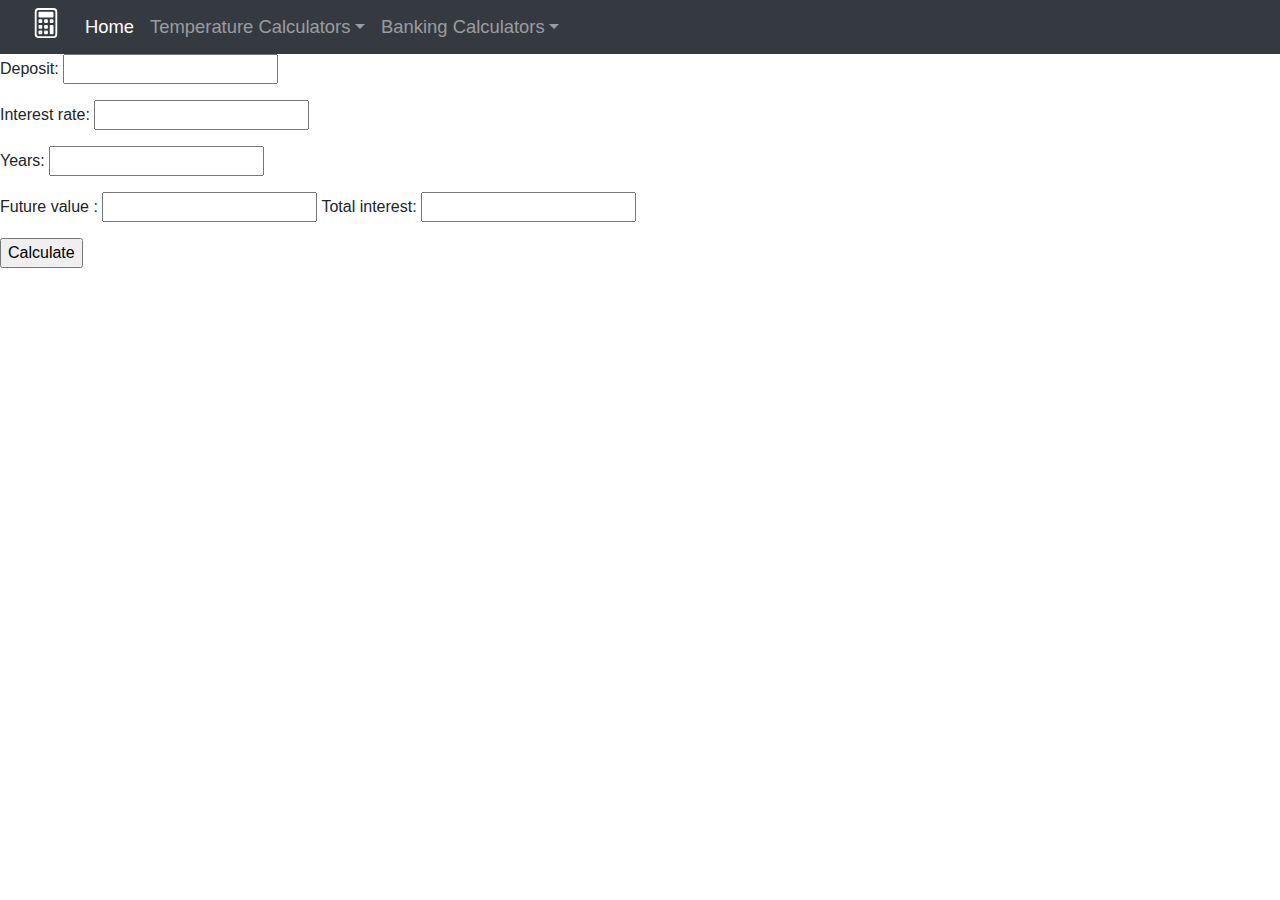
<file: cd.html>
<!doctype html>
<html lang="en">

<head>
    <!-- Required meta tags -->
    <meta charset="utf-8">
    <meta name="viewport" content="width=device-width, initial-scale=1, shrink-to-fit=no">

    <!-- Bootstrap CSS -->
    <link rel="stylesheet" href="https://cdn.jsdelivr.net/npm/bootstrap@4.0.0/dist/css/bootstrap.min.css"
        integrity="sha384-Gn5384xqQ1aoWXA+058RXPxPg6fy4IWvTNh0E263XmFcJlSAwiGgFAW/dAiS6JXm" crossorigin="anonymous">
    <link rel="stylesheet" href="styles/style.css">

    <title>Calculators</title>
</head>
<header>
    <nav class="navbar navbar-expand-lg navbar-dark bg-dark">
        <div class="container-fluid">
            <a class="navbar-brand" href="#"><svg xmlns="http://www.w3.org/2000/svg" width="30" height="30" fill="currentColor" class="bi bi-calculator" viewBox="0 0 16 16">
                <path d="M12 1a1 1 0 0 1 1 1v12a1 1 0 0 1-1 1H4a1 1 0 0 1-1-1V2a1 1 0 0 1 1-1h8zM4 0a2 2 0 0 0-2 2v12a2 2 0 0 0 2 2h8a2 2 0 0 0 2-2V2a2 2 0 0 0-2-2H4z"/>
                <path d="M4 2.5a.5.5 0 0 1 .5-.5h7a.5.5 0 0 1 .5.5v2a.5.5 0 0 1-.5.5h-7a.5.5 0 0 1-.5-.5v-2zm0 4a.5.5 0 0 1 .5-.5h1a.5.5 0 0 1 .5.5v1a.5.5 0 0 1-.5.5h-1a.5.5 0 0 1-.5-.5v-1zm0 3a.5.5 0 0 1 .5-.5h1a.5.5 0 0 1 .5.5v1a.5.5 0 0 1-.5.5h-1a.5.5 0 0 1-.5-.5v-1zm0 3a.5.5 0 0 1 .5-.5h1a.5.5 0 0 1 .5.5v1a.5.5 0 0 1-.5.5h-1a.5.5 0 0 1-.5-.5v-1zm3-6a.5.5 0 0 1 .5-.5h1a.5.5 0 0 1 .5.5v1a.5.5 0 0 1-.5.5h-1a.5.5 0 0 1-.5-.5v-1zm0 3a.5.5 0 0 1 .5-.5h1a.5.5 0 0 1 .5.5v1a.5.5 0 0 1-.5.5h-1a.5.5 0 0 1-.5-.5v-1zm0 3a.5.5 0 0 1 .5-.5h1a.5.5 0 0 1 .5.5v1a.5.5 0 0 1-.5.5h-1a.5.5 0 0 1-.5-.5v-1zm3-6a.5.5 0 0 1 .5-.5h1a.5.5 0 0 1 .5.5v1a.5.5 0 0 1-.5.5h-1a.5.5 0 0 1-.5-.5v-1zm0 3a.5.5 0 0 1 .5-.5h1a.5.5 0 0 1 .5.5v4a.5.5 0 0 1-.5.5h-1a.5.5 0 0 1-.5-.5v-4z"/>
              </svg></a>
            <button class="navbar-toggler" type="button" data-bs-toggle="collapse" data-bs-target="#navbarNavDropdown"
                aria-controls="navbarNavDropdown" aria-expanded="false" aria-label="Toggle navigation">
                <span class="navbar-toggler-icon"></span>
            </button>
            <div class="collapse navbar-collapse" id="navbarNavDropdown">
                <ul class="navbar-nav">
                    <li class="nav-item">
                        <a class="nav-link active" aria-current="page" href="index.html">Home</a>
                    </li>
 
                    <li class="nav-item dropdown">
                        <a class="nav-link dropdown-toggle" href="#" id="navbarDropdown" role="button" data-bs-toggle="dropdown" aria-expanded="false">Temperature Calculators</a>
                        
                        </a>
                        <ul class="dropdown-menu">
                            <li><a class="dropdown-item" href="ftoc.html">Fahrenheit to Celsius</a></li>
                            <li><a class="dropdown-item" href="ctof.html">Celcius to Fahrenheit</a></li>
                        </ul>
                    </li>
                    <li class="nav-item dropdown">
                        <a class="nav-link dropdown-toggle" href="#" id="navbarDropdown" role="button" data-bs-toggle="dropdown" aria-expanded="false">Banking Calculators</a>
                        
                        </a>
                        <ul class="dropdown-menu">
                            <li><a class="dropdown-item" href="mortgage.html">Mortgage </a></li>
                            <li><a class="dropdown-item" href="cd.html">Future Value</a></li>
                            <li><a class="dropdown-item" href="pvoa.html">Ordinary Annuity</a></li>
                        </ul>
                    </li>
                </ul>
            </div>
        </div>
    </nav>
</header>

<body>
    <div>
        <p>Deposit: <input type="text" id="depositField" /></p>
    </div>
    <div>
        <p>Interest rate: <input type="text" id="interestField" /></p>
    </div>
    <div>
        <p>Years: <input type="text" id="yearsField" /></p>
    </div>
    <div>
        <p>
            Future value : <input type="text" id="futureField" />
            Total interest: <input type="text" id="totalInterestField" />
        </p>
    </div>
    <div>
        <!-- buttons  -->
        <input type="button" id="calculateBtn" value="Calculate">
    </div>
</body>
<script src="scripts/cd.js"></script>
<script src="https://code.jquery.com/jquery-3.2.1.slim.min.js" integrity="sha384-KJ3o2DKtIkvYIK3UENzmM7KCkRr/rE9/Qpg6aAZGJwFDMVNA/GpGFF93hXpG5KkN" crossorigin="anonymous"></script>
<script src="https://cdn.jsdelivr.net/npm/popper.js@1.12.9/dist/umd/popper.min.js" integrity="sha384-ApNbgh9B+Y1QKtv3Rn7W3mgPxhU9K/ScQsAP7hUibX39j7fakFPskvXusvfa0b4Q" crossorigin="anonymous"></script>
<script src="https://cdn.jsdelivr.net/npm/bootstrap@4.0.0/dist/js/bootstrap.min.js" integrity="sha384-JZR6Spejh4U02d8jOt6vLEHfe/JQGiRRSQQxSfFWpi1MquVdAyjUar5+76PVCmYl" crossorigin="anonymous"></script>
<script src="https://cdn.jsdelivr.net/npm/bootstrap@5.1.3/dist/js/bootstrap.bundle.min.js" integrity="sha384-ka7Sk0Gln4gmtz2MlQnikT1wXgYsOg+OMhuP+IlRH9sENBO0LRn5q+8nbTov4+1p" crossorigin="anonymous"></script>
</html>
</file>
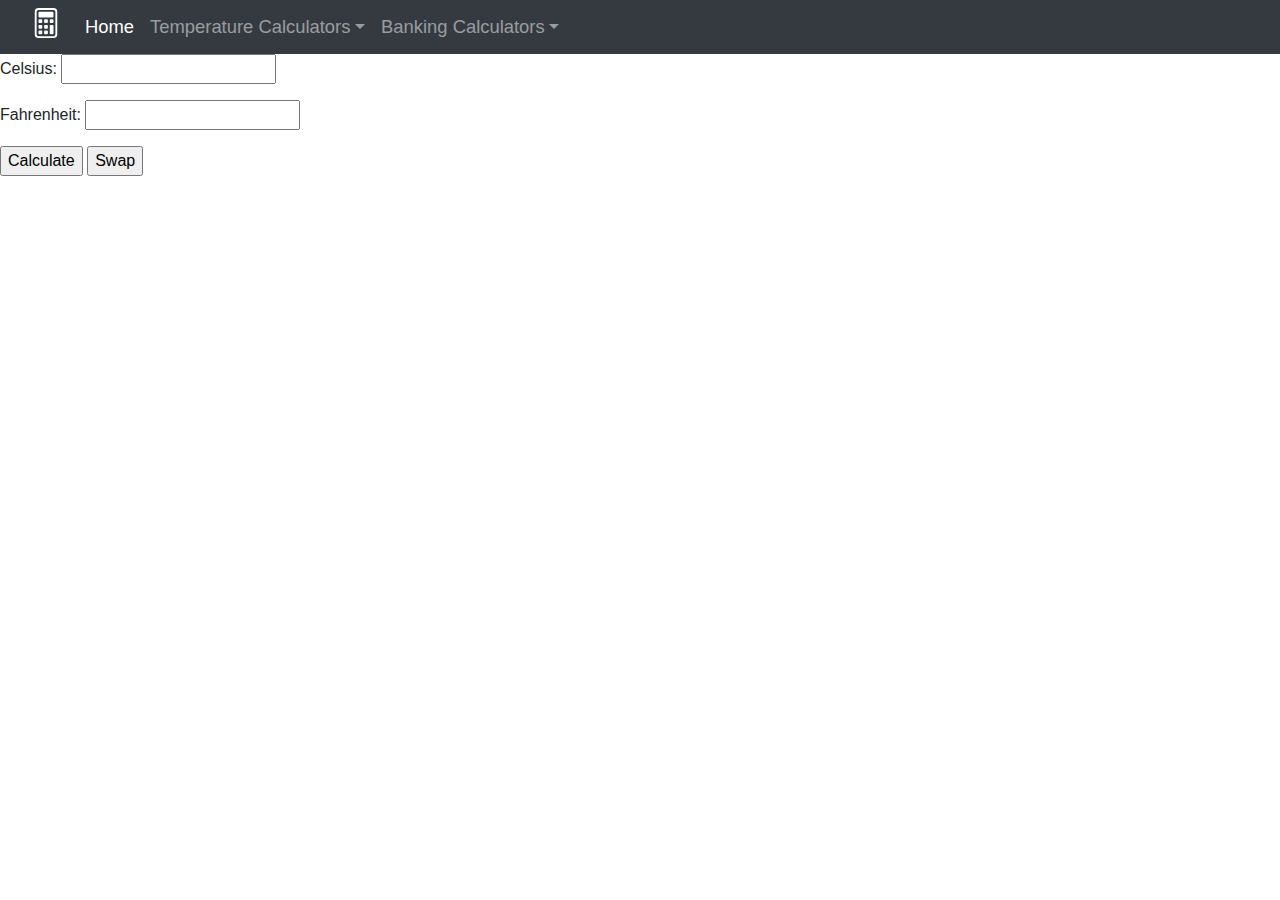
<file: ctof.html>
<!doctype html>
<html lang="en">

<head>
    <!-- Required meta tags -->
    <meta charset="utf-8">
    <meta name="viewport" content="width=device-width, initial-scale=1, shrink-to-fit=no">

    <!-- Bootstrap CSS -->
    <link rel="stylesheet" href="https://cdn.jsdelivr.net/npm/bootstrap@4.0.0/dist/css/bootstrap.min.css"
        integrity="sha384-Gn5384xqQ1aoWXA+058RXPxPg6fy4IWvTNh0E263XmFcJlSAwiGgFAW/dAiS6JXm" crossorigin="anonymous">
    <link rel="stylesheet" href="styles/style.css">

    <title>Calculators</title>
</head>
<header>
    <nav class="navbar navbar-expand-lg navbar-dark bg-dark">
        <div class="container-fluid">
            <a class="navbar-brand" href="#"><svg xmlns="http://www.w3.org/2000/svg" width="30" height="30"
                    fill="currentColor" class="bi bi-calculator" viewBox="0 0 16 16">
                    <path
                        d="M12 1a1 1 0 0 1 1 1v12a1 1 0 0 1-1 1H4a1 1 0 0 1-1-1V2a1 1 0 0 1 1-1h8zM4 0a2 2 0 0 0-2 2v12a2 2 0 0 0 2 2h8a2 2 0 0 0 2-2V2a2 2 0 0 0-2-2H4z" />
                    <path
                        d="M4 2.5a.5.5 0 0 1 .5-.5h7a.5.5 0 0 1 .5.5v2a.5.5 0 0 1-.5.5h-7a.5.5 0 0 1-.5-.5v-2zm0 4a.5.5 0 0 1 .5-.5h1a.5.5 0 0 1 .5.5v1a.5.5 0 0 1-.5.5h-1a.5.5 0 0 1-.5-.5v-1zm0 3a.5.5 0 0 1 .5-.5h1a.5.5 0 0 1 .5.5v1a.5.5 0 0 1-.5.5h-1a.5.5 0 0 1-.5-.5v-1zm0 3a.5.5 0 0 1 .5-.5h1a.5.5 0 0 1 .5.5v1a.5.5 0 0 1-.5.5h-1a.5.5 0 0 1-.5-.5v-1zm3-6a.5.5 0 0 1 .5-.5h1a.5.5 0 0 1 .5.5v1a.5.5 0 0 1-.5.5h-1a.5.5 0 0 1-.5-.5v-1zm0 3a.5.5 0 0 1 .5-.5h1a.5.5 0 0 1 .5.5v1a.5.5 0 0 1-.5.5h-1a.5.5 0 0 1-.5-.5v-1zm0 3a.5.5 0 0 1 .5-.5h1a.5.5 0 0 1 .5.5v1a.5.5 0 0 1-.5.5h-1a.5.5 0 0 1-.5-.5v-1zm3-6a.5.5 0 0 1 .5-.5h1a.5.5 0 0 1 .5.5v1a.5.5 0 0 1-.5.5h-1a.5.5 0 0 1-.5-.5v-1zm0 3a.5.5 0 0 1 .5-.5h1a.5.5 0 0 1 .5.5v4a.5.5 0 0 1-.5.5h-1a.5.5 0 0 1-.5-.5v-4z" />
                </svg></a>
            <button class="navbar-toggler" type="button" data-bs-toggle="collapse" data-bs-target="#navbarNavDropdown"
                aria-controls="navbarNavDropdown" aria-expanded="false" aria-label="Toggle navigation">
                <span class="navbar-toggler-icon"></span>
            </button>
            <div class="collapse navbar-collapse" id="navbarNavDropdown">
                <ul class="navbar-nav">
                    <li class="nav-item">
                        <a class="nav-link active" aria-current="page" href="index.html">Home</a>
                    </li>

                    <li class="nav-item dropdown">
                        <a class="nav-link dropdown-toggle" href="#" id="navbarDropdown" role="button"
                            data-bs-toggle="dropdown" aria-expanded="false">Temperature Calculators</a>

                        </a>
                        <ul class="dropdown-menu">
                            <li><a class="dropdown-item" href="ftoc.html">Fahrenheit to Celsius</a></li>
                            <li><a class="dropdown-item" href="ctof.html">Celcius to Fahrenheit</a></li>
                        </ul>
                    </li>
                    <li class="nav-item dropdown">
                        <a class="nav-link dropdown-toggle" href="#" id="navbarDropdown" role="button"
                            data-bs-toggle="dropdown" aria-expanded="false">Banking Calculators</a>

                        </a>
                        <ul class="dropdown-menu">
                            <li><a class="dropdown-item" href="mortgage.html">Mortgage </a></li>
                            <li><a class="dropdown-item" href="cd.html">Future Value</a></li>
                            <li><a class="dropdown-item" href="pvoa.html">Ordinary Annuity</a></li>
                        </ul>
                    </li>
                </ul>
            </div>
        </div>
    </nav>
</header>

<body>
    <div>
        <p>Celsius: <input type="text" id="celsiusField" /></p>
    </div>
    <div>
        <p>Fahrenheit: <input type="text" id="answerField" /></p>
    </div>
    <div> 
        <!-- buttons  -->
        <input type="button" id="calculateBtn" value="Calculate">
        <input type="button" onclick="window.location.href = 'ftoc.html'; " id="swapBtn" value="Swap">
    </div>
    
    

</body>
<script src="scripts/ctof.js"></script>
<script src="https://code.jquery.com/jquery-3.2.1.slim.min.js"
    integrity="sha384-KJ3o2DKtIkvYIK3UENzmM7KCkRr/rE9/Qpg6aAZGJwFDMVNA/GpGFF93hXpG5KkN"
    crossorigin="anonymous"></script>
<script src="https://cdn.jsdelivr.net/npm/popper.js@1.12.9/dist/umd/popper.min.js"
    integrity="sha384-ApNbgh9B+Y1QKtv3Rn7W3mgPxhU9K/ScQsAP7hUibX39j7fakFPskvXusvfa0b4Q"
    crossorigin="anonymous"></script>
<script src="https://cdn.jsdelivr.net/npm/bootstrap@4.0.0/dist/js/bootstrap.min.js"
    integrity="sha384-JZR6Spejh4U02d8jOt6vLEHfe/JQGiRRSQQxSfFWpi1MquVdAyjUar5+76PVCmYl"
    crossorigin="anonymous"></script>
<script src="https://cdn.jsdelivr.net/npm/bootstrap@5.1.3/dist/js/bootstrap.bundle.min.js"
    integrity="sha384-ka7Sk0Gln4gmtz2MlQnikT1wXgYsOg+OMhuP+IlRH9sENBO0LRn5q+8nbTov4+1p"
    crossorigin="anonymous"></script>

</html>
</file>
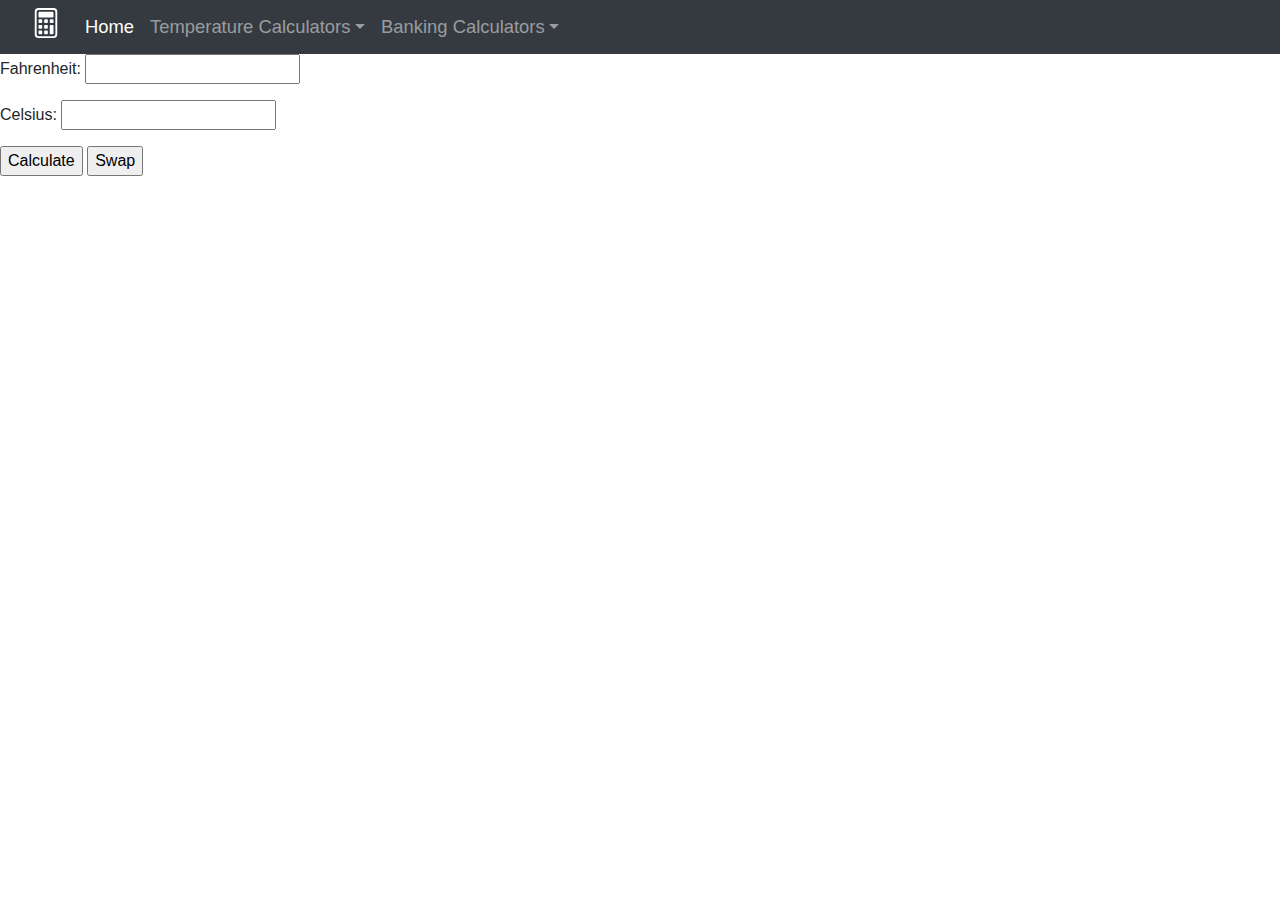
<file: ftoc.html>
<!doctype html>
<html lang="en">

<head>
    <!-- Required meta tags -->
    <meta charset="utf-8">
    <meta name="viewport" content="width=device-width, initial-scale=1, shrink-to-fit=no">

    <!-- Bootstrap CSS -->
    <link rel="stylesheet" href="https://cdn.jsdelivr.net/npm/bootstrap@4.0.0/dist/css/bootstrap.min.css"
        integrity="sha384-Gn5384xqQ1aoWXA+058RXPxPg6fy4IWvTNh0E263XmFcJlSAwiGgFAW/dAiS6JXm" crossorigin="anonymous">
    <link rel="stylesheet" href="styles/style.css">

    <title>Calculators</title>
</head>
<header>
    <nav class="navbar navbar-expand-lg navbar-dark bg-dark">
        <div class="container-fluid">
            <a class="navbar-brand" href="#"><svg xmlns="http://www.w3.org/2000/svg" width="30" height="30"
                    fill="currentColor" class="bi bi-calculator" viewBox="0 0 16 16">
                    <path
                        d="M12 1a1 1 0 0 1 1 1v12a1 1 0 0 1-1 1H4a1 1 0 0 1-1-1V2a1 1 0 0 1 1-1h8zM4 0a2 2 0 0 0-2 2v12a2 2 0 0 0 2 2h8a2 2 0 0 0 2-2V2a2 2 0 0 0-2-2H4z" />
                    <path
                        d="M4 2.5a.5.5 0 0 1 .5-.5h7a.5.5 0 0 1 .5.5v2a.5.5 0 0 1-.5.5h-7a.5.5 0 0 1-.5-.5v-2zm0 4a.5.5 0 0 1 .5-.5h1a.5.5 0 0 1 .5.5v1a.5.5 0 0 1-.5.5h-1a.5.5 0 0 1-.5-.5v-1zm0 3a.5.5 0 0 1 .5-.5h1a.5.5 0 0 1 .5.5v1a.5.5 0 0 1-.5.5h-1a.5.5 0 0 1-.5-.5v-1zm0 3a.5.5 0 0 1 .5-.5h1a.5.5 0 0 1 .5.5v1a.5.5 0 0 1-.5.5h-1a.5.5 0 0 1-.5-.5v-1zm3-6a.5.5 0 0 1 .5-.5h1a.5.5 0 0 1 .5.5v1a.5.5 0 0 1-.5.5h-1a.5.5 0 0 1-.5-.5v-1zm0 3a.5.5 0 0 1 .5-.5h1a.5.5 0 0 1 .5.5v1a.5.5 0 0 1-.5.5h-1a.5.5 0 0 1-.5-.5v-1zm0 3a.5.5 0 0 1 .5-.5h1a.5.5 0 0 1 .5.5v1a.5.5 0 0 1-.5.5h-1a.5.5 0 0 1-.5-.5v-1zm3-6a.5.5 0 0 1 .5-.5h1a.5.5 0 0 1 .5.5v1a.5.5 0 0 1-.5.5h-1a.5.5 0 0 1-.5-.5v-1zm0 3a.5.5 0 0 1 .5-.5h1a.5.5 0 0 1 .5.5v4a.5.5 0 0 1-.5.5h-1a.5.5 0 0 1-.5-.5v-4z" />
                </svg></a>
            <button class="navbar-toggler" type="button" data-bs-toggle="collapse" data-bs-target="#navbarNavDropdown"
                aria-controls="navbarNavDropdown" aria-expanded="false" aria-label="Toggle navigation">
                <span class="navbar-toggler-icon"></span>
            </button>
            <div class="collapse navbar-collapse" id="navbarNavDropdown">
                <ul class="navbar-nav">
                    <li class="nav-item">
                        <a class="nav-link active" aria-current="page" href="index.html">Home</a>
                    </li>

                    <li class="nav-item dropdown">
                        <a class="nav-link dropdown-toggle" href="#" id="navbarDropdown" role="button"
                            data-bs-toggle="dropdown" aria-expanded="false">Temperature Calculators</a>

                        </a>
                        <ul class="dropdown-menu">
                            <li><a class="dropdown-item" href="ftoc.html">Fahrenheit to Celsius</a></li>
                            <li><a class="dropdown-item" href="ctof.html">Celcius to Fahrenheit</a></li>
                        </ul>
                    </li>
                    <li class="nav-item dropdown">
                        <a class="nav-link dropdown-toggle" href="#" id="navbarDropdown" role="button"
                            data-bs-toggle="dropdown" aria-expanded="false">Banking Calculators</a>

                        </a>
                        <ul class="dropdown-menu">
                            <li><a class="dropdown-item" href="mortgage.html">Mortgage </a></li>
                            <li><a class="dropdown-item" href="cd.html">Future Value</a></li>
                            <li><a class="dropdown-item" href="pvoa.html">Ordinary Annuity</a></li>
                        </ul>
                    </li>
                </ul>
            </div>
        </div>
    </nav>
</header>

<body>
    <div>
        <p>Fahrenheit: <input type="text" id="fahrenheitField" /></p>
    </div>
    <div>
        <p>Celsius: <input type="text" id="answerField" /></p>
    </div>

    <div>
        <input type="button" id="calculateBtn" value="Calculate">
        <input type="button" onclick="window.location.href = 'ctof.html'; " id="swapBtn" value="Swap">
    </div>



</body>
<script src="scripts/ftoc.js"></script>
<script src="https://code.jquery.com/jquery-3.2.1.slim.min.js"
    integrity="sha384-KJ3o2DKtIkvYIK3UENzmM7KCkRr/rE9/Qpg6aAZGJwFDMVNA/GpGFF93hXpG5KkN"
    crossorigin="anonymous"></script>
<script src="https://cdn.jsdelivr.net/npm/popper.js@1.12.9/dist/umd/popper.min.js"
    integrity="sha384-ApNbgh9B+Y1QKtv3Rn7W3mgPxhU9K/ScQsAP7hUibX39j7fakFPskvXusvfa0b4Q"
    crossorigin="anonymous"></script>
<script src="https://cdn.jsdelivr.net/npm/bootstrap@4.0.0/dist/js/bootstrap.min.js"
    integrity="sha384-JZR6Spejh4U02d8jOt6vLEHfe/JQGiRRSQQxSfFWpi1MquVdAyjUar5+76PVCmYl"
    crossorigin="anonymous"></script>
<script src="https://cdn.jsdelivr.net/npm/bootstrap@5.1.3/dist/js/bootstrap.bundle.min.js"
    integrity="sha384-ka7Sk0Gln4gmtz2MlQnikT1wXgYsOg+OMhuP+IlRH9sENBO0LRn5q+8nbTov4+1p"
    crossorigin="anonymous"></script>

</html>
</file>
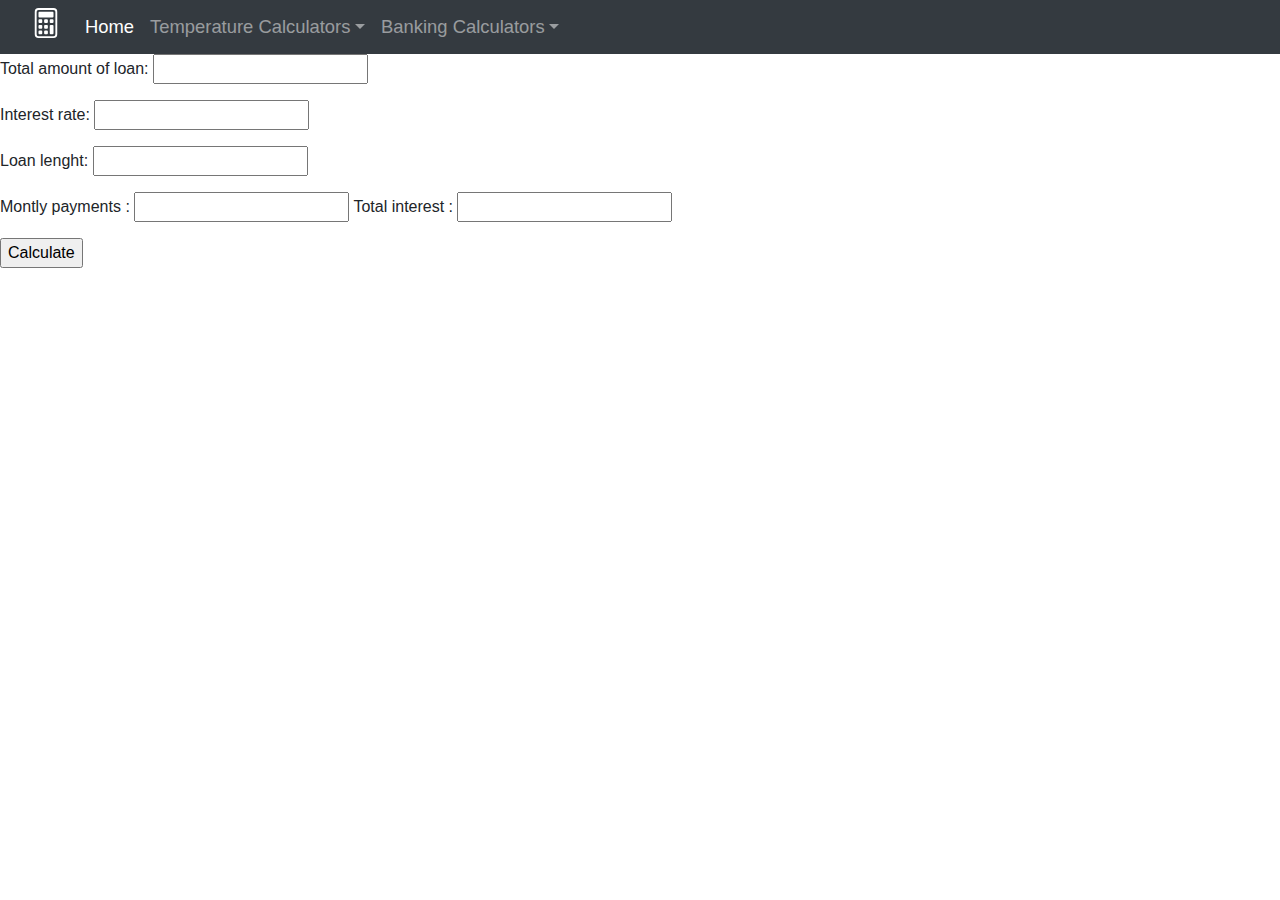
<file: mortgage.html>
<!doctype html>
<html lang="en">

<head>
    <!-- Required meta tags -->
    <meta charset="utf-8">
    <meta name="viewport" content="width=device-width, initial-scale=1, shrink-to-fit=no">

    <!-- Bootstrap CSS -->
    <link rel="stylesheet" href="https://cdn.jsdelivr.net/npm/bootstrap@4.0.0/dist/css/bootstrap.min.css"
        integrity="sha384-Gn5384xqQ1aoWXA+058RXPxPg6fy4IWvTNh0E263XmFcJlSAwiGgFAW/dAiS6JXm" crossorigin="anonymous">
    <link rel="stylesheet" href="styles/style.css">

    <title>Calculators</title>
</head>
<header>
    <nav class="navbar navbar-expand-lg navbar-dark bg-dark">
        <div class="container-fluid">
            <a class="navbar-brand" href="#"><svg xmlns="http://www.w3.org/2000/svg" width="30" height="30"
                    fill="currentColor" class="bi bi-calculator" viewBox="0 0 16 16">
                    <path
                        d="M12 1a1 1 0 0 1 1 1v12a1 1 0 0 1-1 1H4a1 1 0 0 1-1-1V2a1 1 0 0 1 1-1h8zM4 0a2 2 0 0 0-2 2v12a2 2 0 0 0 2 2h8a2 2 0 0 0 2-2V2a2 2 0 0 0-2-2H4z" />
                    <path
                        d="M4 2.5a.5.5 0 0 1 .5-.5h7a.5.5 0 0 1 .5.5v2a.5.5 0 0 1-.5.5h-7a.5.5 0 0 1-.5-.5v-2zm0 4a.5.5 0 0 1 .5-.5h1a.5.5 0 0 1 .5.5v1a.5.5 0 0 1-.5.5h-1a.5.5 0 0 1-.5-.5v-1zm0 3a.5.5 0 0 1 .5-.5h1a.5.5 0 0 1 .5.5v1a.5.5 0 0 1-.5.5h-1a.5.5 0 0 1-.5-.5v-1zm0 3a.5.5 0 0 1 .5-.5h1a.5.5 0 0 1 .5.5v1a.5.5 0 0 1-.5.5h-1a.5.5 0 0 1-.5-.5v-1zm3-6a.5.5 0 0 1 .5-.5h1a.5.5 0 0 1 .5.5v1a.5.5 0 0 1-.5.5h-1a.5.5 0 0 1-.5-.5v-1zm0 3a.5.5 0 0 1 .5-.5h1a.5.5 0 0 1 .5.5v1a.5.5 0 0 1-.5.5h-1a.5.5 0 0 1-.5-.5v-1zm0 3a.5.5 0 0 1 .5-.5h1a.5.5 0 0 1 .5.5v1a.5.5 0 0 1-.5.5h-1a.5.5 0 0 1-.5-.5v-1zm3-6a.5.5 0 0 1 .5-.5h1a.5.5 0 0 1 .5.5v1a.5.5 0 0 1-.5.5h-1a.5.5 0 0 1-.5-.5v-1zm0 3a.5.5 0 0 1 .5-.5h1a.5.5 0 0 1 .5.5v4a.5.5 0 0 1-.5.5h-1a.5.5 0 0 1-.5-.5v-4z" />
                </svg></a>
            <button class="navbar-toggler" type="button" data-bs-toggle="collapse" data-bs-target="#navbarNavDropdown"
                aria-controls="navbarNavDropdown" aria-expanded="false" aria-label="Toggle navigation">
                <span class="navbar-toggler-icon"></span>
            </button>
            <div class="collapse navbar-collapse" id="navbarNavDropdown">
                <ul class="navbar-nav">
                    <li class="nav-item">
                        <a class="nav-link active" aria-current="page" href="index.html">Home</a>
                    </li>

                    <li class="nav-item dropdown">
                        <a class="nav-link dropdown-toggle" href="#" id="navbarDropdown" role="button"
                            data-bs-toggle="dropdown" aria-expanded="false">Temperature Calculators</a>

                        </a>
                        <ul class="dropdown-menu">
                            <li><a class="dropdown-item" href="ftoc.html">Fahrenheit to Celsius</a></li>
                            <li><a class="dropdown-item" href="ctof.html">Celcius to Fahrenheit</a></li>
                        </ul>
                    </li>
                    <li class="nav-item dropdown">
                        <a class="nav-link dropdown-toggle" href="#" id="navbarDropdown" role="button"
                            data-bs-toggle="dropdown" aria-expanded="false">Banking Calculators</a>

                        </a>
                        <ul class="dropdown-menu">
                            <li><a class="dropdown-item" href="mortgage.html">Mortgage </a></li>
                            <li><a class="dropdown-item" href="cd.html">Future Value</a></li>
                            <li><a class="dropdown-item" href="pvoa.html">Ordinary Annuity</a></li>
                        </ul>
                    </li>
                </ul>
            </div>
        </div>
    </nav>
</header>

<body>
    <div>
        <p>Total amount of loan: <input type="text" id="loanField" /></p>
    </div>
    <div>
        <p>Interest rate: <input type="text" id="interestField" /></p>
    </div>
    <div>
        <p>Loan lenght: <input type="text" id="yearsField" /></p>
    </div>
    <div>
        <p>
            Montly payments : <input type="text" id="mopaymentField" />
            Total interest : <input type="text" id="totalInterestField" />
        </p>
    </div>
    <div>
        <!-- buttons  -->
        <input type="button" id="calculateBtn" value="Calculate">
    </div>
</body>
<script src="scripts/mortgage.js"></script>
<script src="https://code.jquery.com/jquery-3.2.1.slim.min.js"
    integrity="sha384-KJ3o2DKtIkvYIK3UENzmM7KCkRr/rE9/Qpg6aAZGJwFDMVNA/GpGFF93hXpG5KkN"
    crossorigin="anonymous"></script>
<script src="https://cdn.jsdelivr.net/npm/popper.js@1.12.9/dist/umd/popper.min.js"
    integrity="sha384-ApNbgh9B+Y1QKtv3Rn7W3mgPxhU9K/ScQsAP7hUibX39j7fakFPskvXusvfa0b4Q"
    crossorigin="anonymous"></script>
<script src="https://cdn.jsdelivr.net/npm/bootstrap@4.0.0/dist/js/bootstrap.min.js"
    integrity="sha384-JZR6Spejh4U02d8jOt6vLEHfe/JQGiRRSQQxSfFWpi1MquVdAyjUar5+76PVCmYl"
    crossorigin="anonymous"></script>
<script src="https://cdn.jsdelivr.net/npm/bootstrap@5.1.3/dist/js/bootstrap.bundle.min.js"
    integrity="sha384-ka7Sk0Gln4gmtz2MlQnikT1wXgYsOg+OMhuP+IlRH9sENBO0LRn5q+8nbTov4+1p"
    crossorigin="anonymous"></script>

</html>
</file>
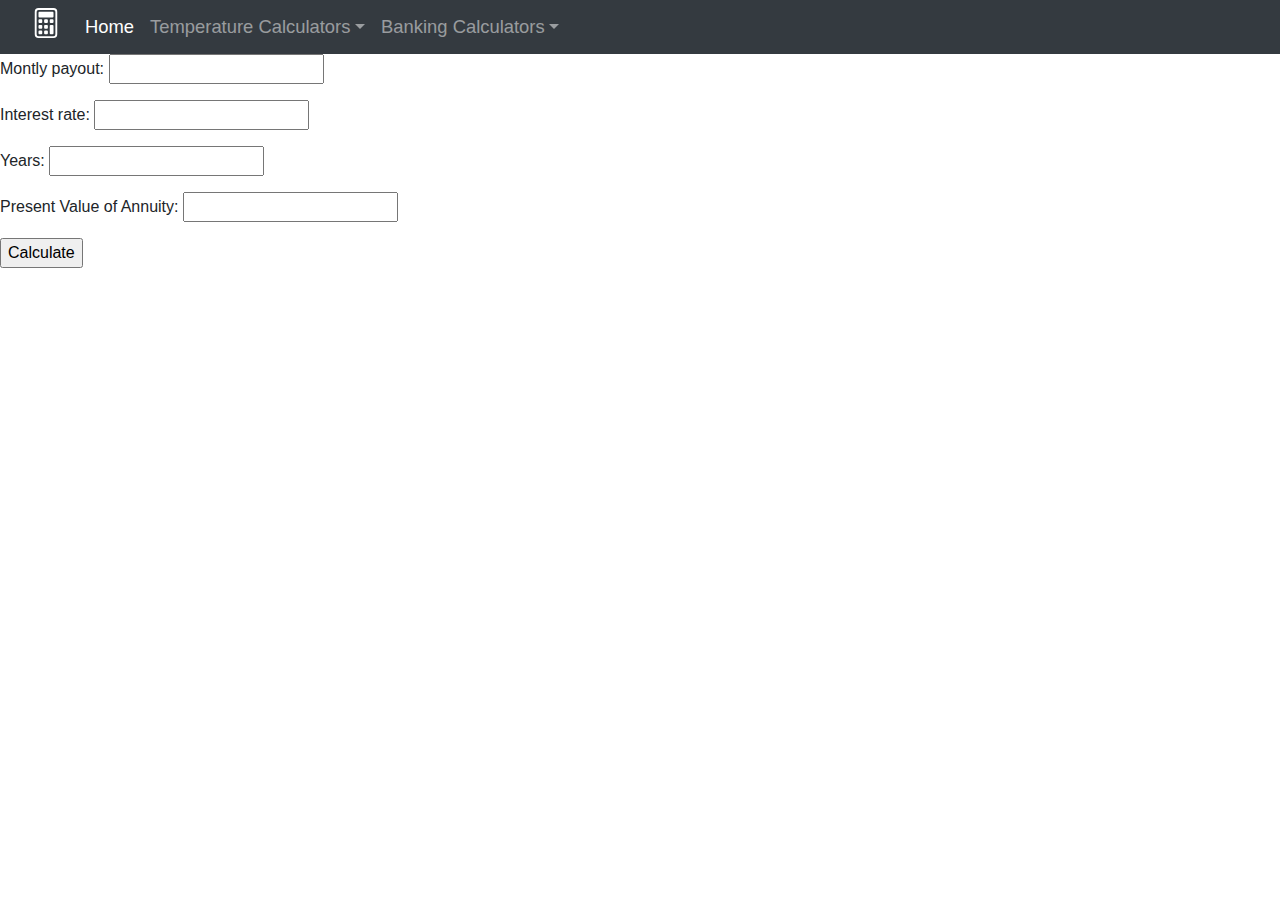
<file: pvoa.html>
<!doctype html>
<html lang="en">

<head>
    <!-- Required meta tags -->
    <meta charset="utf-8">
    <meta name="viewport" content="width=device-width, initial-scale=1, shrink-to-fit=no">

    <!-- Bootstrap CSS -->
    <link rel="stylesheet" href="https://cdn.jsdelivr.net/npm/bootstrap@4.0.0/dist/css/bootstrap.min.css"
        integrity="sha384-Gn5384xqQ1aoWXA+058RXPxPg6fy4IWvTNh0E263XmFcJlSAwiGgFAW/dAiS6JXm" crossorigin="anonymous">
    <link rel="stylesheet" href="styles/style.css">

    <title>Calculators</title>
</head>
<header>
    <nav class="navbar navbar-expand-lg navbar-dark bg-dark">
        <div class="container-fluid">
            <a class="navbar-brand" href="#"><svg xmlns="http://www.w3.org/2000/svg" width="30" height="30" fill="currentColor" class="bi bi-calculator" viewBox="0 0 16 16">
                <path d="M12 1a1 1 0 0 1 1 1v12a1 1 0 0 1-1 1H4a1 1 0 0 1-1-1V2a1 1 0 0 1 1-1h8zM4 0a2 2 0 0 0-2 2v12a2 2 0 0 0 2 2h8a2 2 0 0 0 2-2V2a2 2 0 0 0-2-2H4z"/>
                <path d="M4 2.5a.5.5 0 0 1 .5-.5h7a.5.5 0 0 1 .5.5v2a.5.5 0 0 1-.5.5h-7a.5.5 0 0 1-.5-.5v-2zm0 4a.5.5 0 0 1 .5-.5h1a.5.5 0 0 1 .5.5v1a.5.5 0 0 1-.5.5h-1a.5.5 0 0 1-.5-.5v-1zm0 3a.5.5 0 0 1 .5-.5h1a.5.5 0 0 1 .5.5v1a.5.5 0 0 1-.5.5h-1a.5.5 0 0 1-.5-.5v-1zm0 3a.5.5 0 0 1 .5-.5h1a.5.5 0 0 1 .5.5v1a.5.5 0 0 1-.5.5h-1a.5.5 0 0 1-.5-.5v-1zm3-6a.5.5 0 0 1 .5-.5h1a.5.5 0 0 1 .5.5v1a.5.5 0 0 1-.5.5h-1a.5.5 0 0 1-.5-.5v-1zm0 3a.5.5 0 0 1 .5-.5h1a.5.5 0 0 1 .5.5v1a.5.5 0 0 1-.5.5h-1a.5.5 0 0 1-.5-.5v-1zm0 3a.5.5 0 0 1 .5-.5h1a.5.5 0 0 1 .5.5v1a.5.5 0 0 1-.5.5h-1a.5.5 0 0 1-.5-.5v-1zm3-6a.5.5 0 0 1 .5-.5h1a.5.5 0 0 1 .5.5v1a.5.5 0 0 1-.5.5h-1a.5.5 0 0 1-.5-.5v-1zm0 3a.5.5 0 0 1 .5-.5h1a.5.5 0 0 1 .5.5v4a.5.5 0 0 1-.5.5h-1a.5.5 0 0 1-.5-.5v-4z"/>
              </svg></a>
            <button class="navbar-toggler" type="button" data-bs-toggle="collapse" data-bs-target="#navbarNavDropdown"
                aria-controls="navbarNavDropdown" aria-expanded="false" aria-label="Toggle navigation">
                <span class="navbar-toggler-icon"></span>
            </button>
            <div class="collapse navbar-collapse" id="navbarNavDropdown">
                <ul class="navbar-nav">
                    <li class="nav-item">
                        <a class="nav-link active" aria-current="page" href="index.html">Home</a>
                    </li>
 
                    <li class="nav-item dropdown">
                        <a class="nav-link dropdown-toggle" href="#" id="navbarDropdown" role="button" data-bs-toggle="dropdown" aria-expanded="false">Temperature Calculators</a>
                        
                        </a>
                        <ul class="dropdown-menu">
                            <li><a class="dropdown-item" href="ftoc.html">Fahrenheit to Celsius</a></li>
                            <li><a class="dropdown-item" href="ctof.html">Celcius to Fahrenheit</a></li>
                        </ul>
                    </li>
                    <li class="nav-item dropdown">
                        <a class="nav-link dropdown-toggle" href="#" id="navbarDropdown" role="button" data-bs-toggle="dropdown" aria-expanded="false">Banking Calculators</a>
                        
                        </a>
                        <ul class="dropdown-menu">
                            <li><a class="dropdown-item" href="mortgage.html">Mortgage </a></li>
                            <li><a class="dropdown-item" href="cd.html">Future Value</a></li>
                            <li><a class="dropdown-item" href="pvoa.html">Ordinary Annuity</a></li>
                        </ul>
                    </li>
                </ul>
            </div>
        </div>
    </nav>
</header>

<body>
    <div>
        <p>Montly payout: <input type="text" id="montlyPayoutField" /></p>
    </div>
    <div>
        <p>Interest rate: <input type="text" id="interestField" /></p>
    </div>
    <div>
        <p>Years: <input type="text" id="yearsField" /></p>
    </div>
    <div>
        <p>
            Present Value of Annuity: <input type="text" id="pvaField" />
        </p>
    </div>
    <div>
        <!-- buttons  -->
        <input type="button" id="calculateBtn" value="Calculate">
    </div>
</body>
<script src="scripts/pvoa.js"></script>
<script src="https://code.jquery.com/jquery-3.2.1.slim.min.js" integrity="sha384-KJ3o2DKtIkvYIK3UENzmM7KCkRr/rE9/Qpg6aAZGJwFDMVNA/GpGFF93hXpG5KkN" crossorigin="anonymous"></script>
<script src="https://cdn.jsdelivr.net/npm/popper.js@1.12.9/dist/umd/popper.min.js" integrity="sha384-ApNbgh9B+Y1QKtv3Rn7W3mgPxhU9K/ScQsAP7hUibX39j7fakFPskvXusvfa0b4Q" crossorigin="anonymous"></script>
<script src="https://cdn.jsdelivr.net/npm/bootstrap@4.0.0/dist/js/bootstrap.min.js" integrity="sha384-JZR6Spejh4U02d8jOt6vLEHfe/JQGiRRSQQxSfFWpi1MquVdAyjUar5+76PVCmYl" crossorigin="anonymous"></script>
<script src="https://cdn.jsdelivr.net/npm/bootstrap@5.1.3/dist/js/bootstrap.bundle.min.js" integrity="sha384-ka7Sk0Gln4gmtz2MlQnikT1wXgYsOg+OMhuP+IlRH9sENBO0LRn5q+8nbTov4+1p" crossorigin="anonymous"></script>
</html>
</file>
<file: styles/style.css>
.navbar-brand{
    padding: 0%;

}
.nav-link{
    padding: 0%;
    font-size: 115%;

}
</file>
